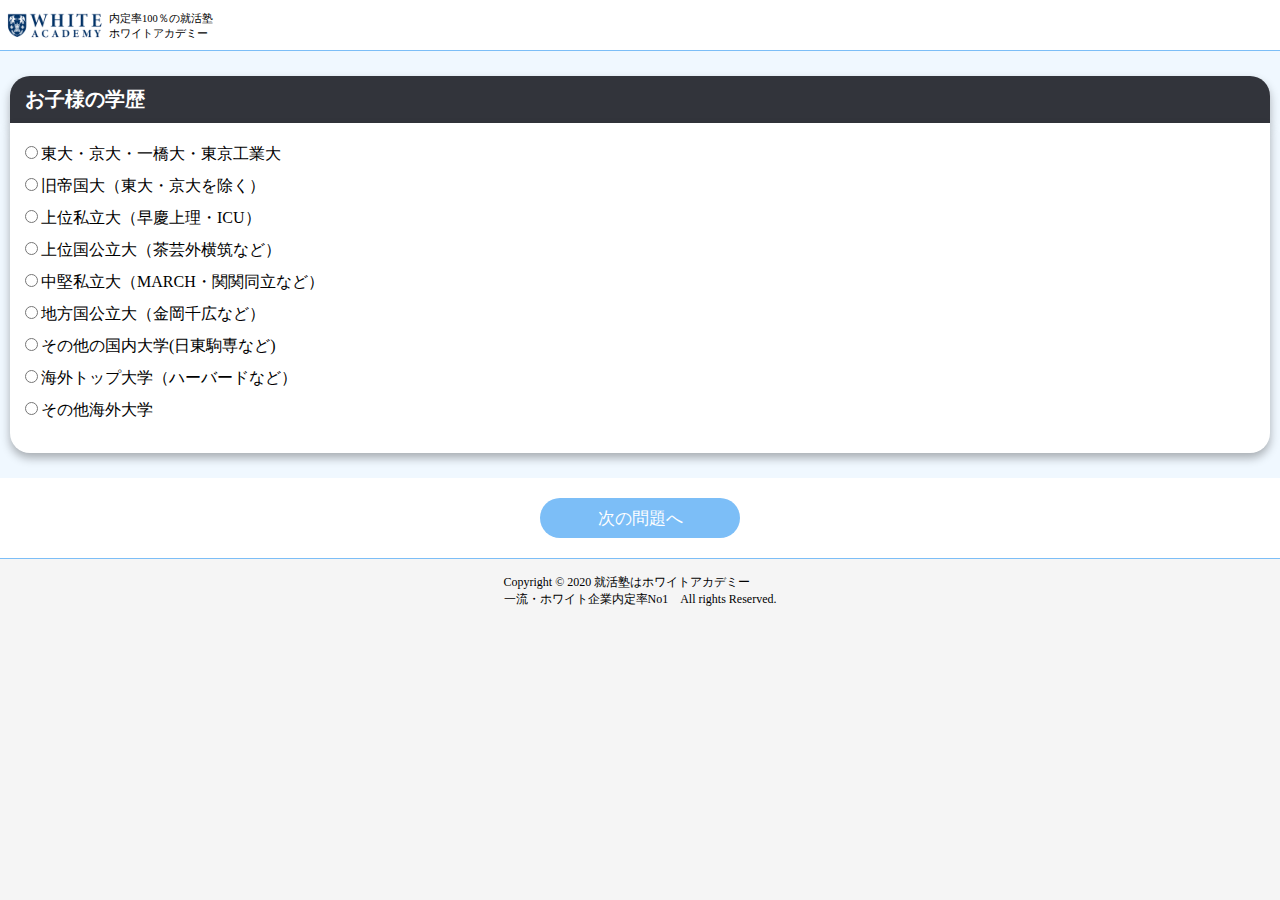
<file: index.html>
<!DOCTYPE html>
<html lang="ja">
<head>
    <meta charset="UTF-8">
    <meta http-equiv="X-UA-Compatible" content="IE=edge">
    <meta name="viewport" content="width=device-width, initial-scale=1.0">
    <link rel="stylesheet" href="diagnosis.css">    
    <title>AvalonDiagnosis</title>
</head>

<body>
    <div class="header__container">
        <div class="header__logo-container">
            <img class="header__logo" src="logo-re.png" alt="header-logo"></a>
            <p>内定率100％の就活塾<br>ホワイトアカデミー</p>
        </div>
    </div>
    <div id="diagnosis-field">
        <div id="question-field">
            <h2>お子様の学歴</h2>
        </div> 
        <div id="answer-field">
            <form id="answer-form">
                <div class="problem-choice"><input type="radio" name="answer" class="problem-choices" value="0">東大・京大・一橋大・東京工業大</div>
                <div class="problem-choice"><input type="radio" name="answer" class="problem-choices" value="1">旧帝国大（東大・京大を除く）</div>
                <div class="problem-choice"><input type="radio" name="answer" class="problem-choices" value="2">上位私立大（早慶上理・ICU）</div>
                <div class="problem-choice"><input type="radio" name="answer" class="problem-choices" value="3">上位国公立大（茶芸外横筑など）</div>
                <div class="problem-choice"><input type="radio" name="answer" class="problem-choices" value="4">中堅私立大（MARCH・関関同立など）</div>
                <div class="problem-choice"><input type="radio" name="answer" class="problem-choices" value="5">地方国公立大（金岡千広など）</div>
                <div class="problem-choice"><input type="radio" name="answer" class="problem-choices" value="6">その他の国内大学(日東駒専など)</div>
                <div class="problem-choice"><input type="radio" name="answer" class="problem-choices" value="7">海外トップ大学（ハーバードなど）</div>
                <div class="problem-choice"><input type="radio" name="answer" class="problem-choices" value="8">その他海外大学</div>
            </form> 
        </div>   
    </div>
    <div class="answer-button">
        <button id="next-button">次の問題へ</button>
    </div>
    <div class="footer-copyrightr">
          Copyright © 2020 就活塾はホワイトアカデミー<br>一流・ホワイト企業内定率No1　All rights Reserved.
    </div>
</body>
</html>
</file>
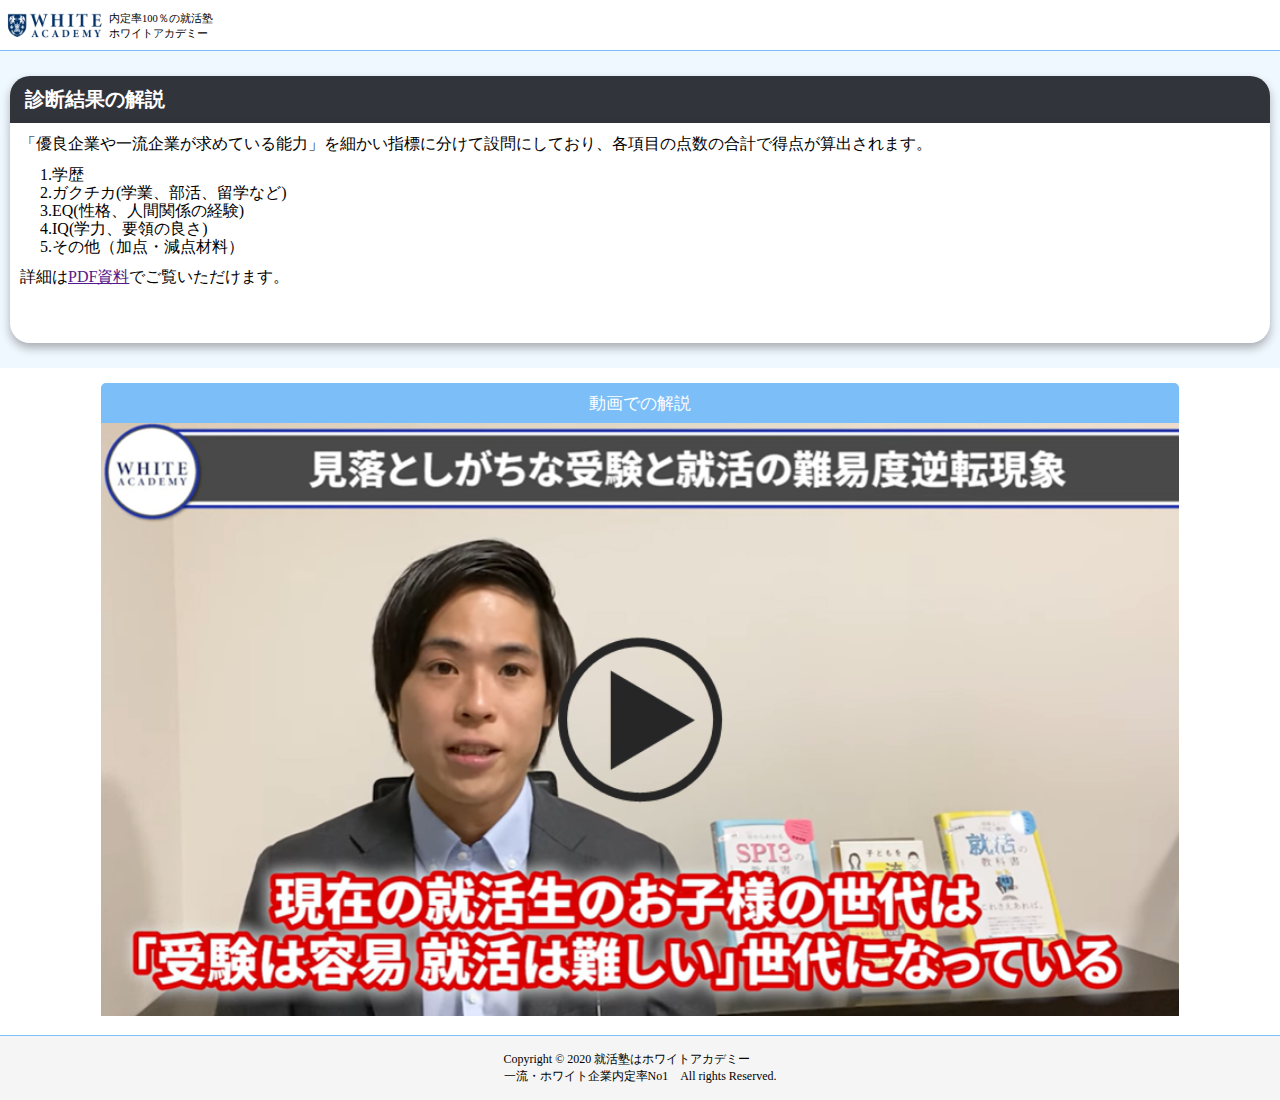
<file: explanation.html>
<!DOCTYPE html>
<html lang="ja">
<head>
    <meta charset="UTF-8">
    <meta http-equiv="X-UA-Compatible" content="IE=edge">
    <meta name="viewport" content="width=device-width, initial-scale=1.0">
    <link rel="stylesheet" href="diagnosis.css">    
    <title>AvalonDiagnosis</title>
</head>

<body>
    <div class="header__container">
        <div class="header__logo-container">
            <img class="header__logo" src="logo-re.png" alt="header-logo"></a>
        <p>内定率100％の就活塾<br>ホワイトアカデミー</p>
        </div>
    </div>
    <div id="diagnosis-field">
        <div id="question-field">
            <h2>診断結果の解説</h2>
        </div> 
        <div id="explanation-field">
            <p>
                「優良企業や一流企業が求めている能力」を細かい指標に分けて設問にしており、各項目の点数の合計で得点が算出されます。
                 <ul>
                    1.学歴<br>
                    2.ガクチカ(学業、部活、留学など)<br>
                    3.EQ(性格、人間関係の経験)<br>
                    4.IQ(学力、要領の良さ)<br>
                    5.その他（加点・減点材料）<br>
                 </ul>
                 詳細は<a href="">PDF資料</a>でご覧いただけます。
            </p>
        </div>   
    </div>
    <div class="youtube-explanation">
        <a href="https://www.youtube.com/watch?v=mf6u9-p6kIw&list=PLt6-0uM5D1u4_4QRQLpURLTRCpLP8qEUo">
            <button id="explanation-button">動画での解説</button>
            <img class="explanation-pic" src="explan-pic.png"></img>
        </a>
    </div>
    <div class="footer-copyrightr">
          Copyright © 2020 就活塾はホワイトアカデミー<br>一流・ホワイト企業内定率No1　All rights Reserved.
    </div>
</body>
</html>
</file>
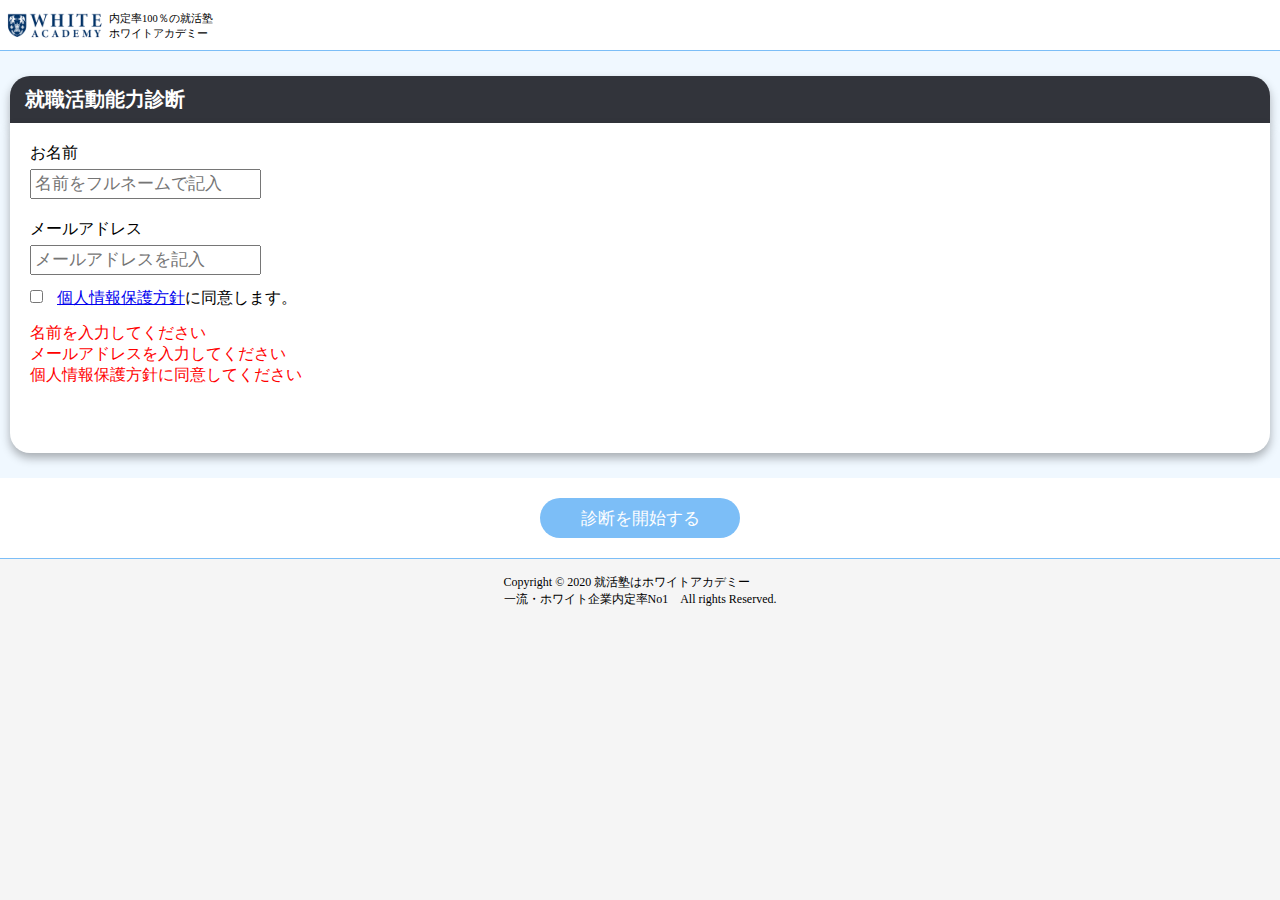
<file: top.html>
<!DOCTYPE html>
<html lang="ja">
<head>
    <meta charset="UTF-8">
    <meta http-equiv="X-UA-Compatible" content="IE=edge">
    <meta name="viewport" content="width=device-width, initial-scale=1.0">
    <link rel="stylesheet" href="diagnosis.css">    
    <title>AvalonDiagnosis</title>
</head>

<body>
    <div class="header__container">
        <div class="header__logo-container">
            <img class="header__logo" src="logo-re.png" alt="header-logo"></a>
            <p>内定率100％の就活塾<br>ホワイトアカデミー</p>
        </div>
    </div>
    <div id="app"><div data-v-d58a7840="" class="start-screen">
        <div id="top-field">
            <h2 data-v-d58a7840="">就職活動能力診断</h2>
        </div>
        <div id="top-answer-field">
            <div data-v-d58a7840="" class="name-area">
                <p data-v-d58a7840="">お名前</p><br>
                <input data-v-d58a7840="" type="text" placeholder="名前をフルネームで記入">
            </div>
            <div data-v-d58a7840="" class="mail-area">
                <p data-v-d58a7840="">メールアドレス</p><br>
                <input data-v-d58a7840="" type="text" placeholder="メールアドレスを記入">
            </div>
            <div data-v-d58a7840="" class="policy-agreement">
                <input data-v-d58a7840="" type="checkbox" class="policy-agreement-child">
                <span data-v-d58a7840="" class="policy-agreement-child">
                    <a data-v-d58a7840="" href="https://avalon-consulting.jp/policy" target="_blank">個人情報保護方針</a>に同意します。</span>
                </div>
                <div data-v-d58a7840="" class="alert-box">名前を入力してください<br>メールアドレスを入力してください<br>個人情報保護方針に同意してください</div>
            </div>
        </div>
        <div class="answer-button">
            <button data-v-d58a7840="" id="start-button">診断を開始する</button>
        </div>
    </div>
    </div>
    <div class="footer-copyrightr">
          Copyright © 2020 就活塾はホワイトアカデミー<br>一流・ホワイト企業内定率No1　All rights Reserved.
    </div>
</body>
</html>
</file>
<file: diagnosis.css>
/*--------------開始ページ--------------*/
#app {
    background-color: aliceblue;
}
.start-screen {
    background-color: aliceblue;
    padding: 25px 10px;
}

#top-field {
    background-color: #32343b;
    display: flex;
    box-shadow: 0 5px 10px rgb(0 0 0 / 30%);
    border-radius: 20px 20px 0px 0px;
}

#top-field h2 {
    font-size: 20px;
    color: white;
    font-family: 游明朝;
    margin: 10px 15px;
}

#top-answer-field {
    background-color: white;
    box-shadow: 0 5px 10px rgb(0 0 0 / 30%);
    border-radius: 0px 0px 20px 20px;
    height: 310px;
    padding: 10px;
}

#top-answer-field  p {
    display: inline-block;
    margin: 10px 10px 0px 10px ;
}

#top-answer-field  input {
    margin: 5px 10px 10px 10px;
    font-size: 17px;
    padding: 3px;
}

.alert-box[data-v-d58a7840] {
    color: red;
    position: relative;
    padding: 10px 10px 0px;
}

#start-button[data-v-d58a7840] {
    margin: 20px 10px;
    border-radius: 20px;
    background: #7cbef7;
    color: white;
    border: none;
    width: 200px;
    height: 40px;
    font-size: 17px;
    cursor: pointer;
    -webkit-tap-highlight-color: rgba(0,0,0,0);
    -webkit-box-shadow: none;
    box-shadow: none;
    outline: none;
}

#start-button:active {
    border: 2px solid #5b8ab3;
 }

 /*--------------診断ページ--------------*/
body {
    margin: 0;
    background-color: whitesmoke;
}

.header__logo {
    width: 100px;
}

.header__container {
    background-color: white;
    border-bottom: 1px solid #7cbef7;
}

.header__logo-container {
    padding: 5px;
    display: flex;
}

.header__logo-container p {
    font-size: 10.5px;
    margin: 6px 0px 0px 4px;
    line-height: 15px;
}

#diagnosis-field {
    background-color: aliceblue;
    padding: 25px 10px;
}

#question-field {
    background-color:#32343b;
    display: flex;
    box-shadow: 0 5px 10px rgb(0 0 0 / 30%);
    border-radius: 20px 20px 0px 0px;
}

#question-field h2 {
    font-size: 20px;
    margin: 10px 15px;
    color: white;
    font-family: 游明朝;
}

#answer-field {
    background-color: white;
    box-shadow: 0 5px 10px rgb(0 0 0 / 30%);
    border-radius: 0px 0px 20px 20px;
    height: 330px;
}

#answer-form {
    padding: 10px;
    border-radius: 0px 0px 20px 20px;
}

.problem-choice {
    margin: 10px 0px;
}

.answer-button {
    background-color: white;
    display: flex;
    justify-content: center;
}

#next-button {
    margin: 20px 10px;
    border-radius: 20px;
    background: #7cbef7;
    color: white;
    border: none;
    width: 200px;
    height: 40px;
    font-size: 17px;
    cursor: pointer;
    -webkit-tap-highlight-color: rgba(0,0,0,0);
    -webkit-box-shadow: none;
    box-shadow: none;
    outline: none;
}

#next-button:active {
    border: 2px solid #5b8ab3;
 }

.footer-copyrightr {
    background-color: whitesmoke;
    font-size: 12px;
    padding: 15px 10px;
    display: flex;
    justify-content: center;
    border-top: 1px solid #7cbef7;
}

 /*--------------結果ページ--------------*/
#diagnosis-result{
    height: 300px;
}

#diagnosis-result .start-screen {
    background-color: aliceblue;
    padding: 25px 10px;
    height: 250px;
}

.result-screen-title {
    background-color: #32343b;
    display: flex;
    box-shadow: 0 5px 10px rgb(0 0 0 / 30%);
    border-radius: 20px 20px 0px 0px;
}

.result-screen-title h2 {
    font-size: 20px;
    color: white;
    font-family: 游明朝;
    margin: 10px 15px;
}

.result-screen-message {
    background-color: white;
    box-shadow: 0 5px 10px rgb(0 0 0 / 30%);
    border-radius: 0px 0px 20px 20px;
    height: 180px;
    padding: 10px;
}

.result-screen-message p {
    margin: 0;
    font-size: 16px;
    line-height: 22px;
}

.result-screen-message br {
    margin: 15px;
    content: "";
    display: block;
}

.result-field{
    padding: 10px 10px;
    background-color: white;
    display: flex;
    justify-content: center;
}

.result-field a {
    display: inline-flex;
    position: relative;
}

.result-field p {
    margin: 5px 0px 5px 15px;
    font-size: 14px;
    line-height: 22px;
}

.all-result-pic {
    width: 92px;
    height: 92px;
    border: 2px solid whitesmoke;
}

.result-pic{
    padding: 10px 15px;
    background-color: white;
    display: flex;
    border: 1px solid lightsteelblue;
    border-radius: 10px;
}

img.top__service-zoom {
    height: 35px;
    position: absolute;
    bottom: 0;
    right: 0;
}
 /*--------------解説ページ--------------*/
 .youtube-explanation {
    background-color: white;
    display: flex;
    align-items: center;
    padding: 15px 10px;
    align-content: center;
    flex-direction: column;
    justify-content: flex-end;
}

#explanation-field {
    background-color: white;
    box-shadow: 0 5px 10px rgb(0 0 0 / 30%);
    border-radius: 0px 0px 20px 20px;
    height: 200px;
    padding: 10px;
}

#explanation-field p {
    margin: 0;
    font-size: 16px;
    line-height: 22px;
}

#explanation-field ul {
    padding: 0px 20px;
    margin: 11px 0px;
    font-size: 16px;
    line-height: 18px;
}

#explanation-button {
    border-radius: 5px 5px 0px 0px;
    background: #7cbef7;
    color: white;
    border: none;
    width: 100%;
    height: 40px;
    font-size: 17px;
    cursor: pointer;
    -webkit-tap-highlight-color: rgba(0,0,0,0);
    -webkit-box-shadow: none;
    box-shadow: none;
    outline: none;
}

.explanation-pic{
     width: 100%;
 }

.explanation-pic:hover{
    box-shadow: 0 3px 5px dimgray;
}
</file>
